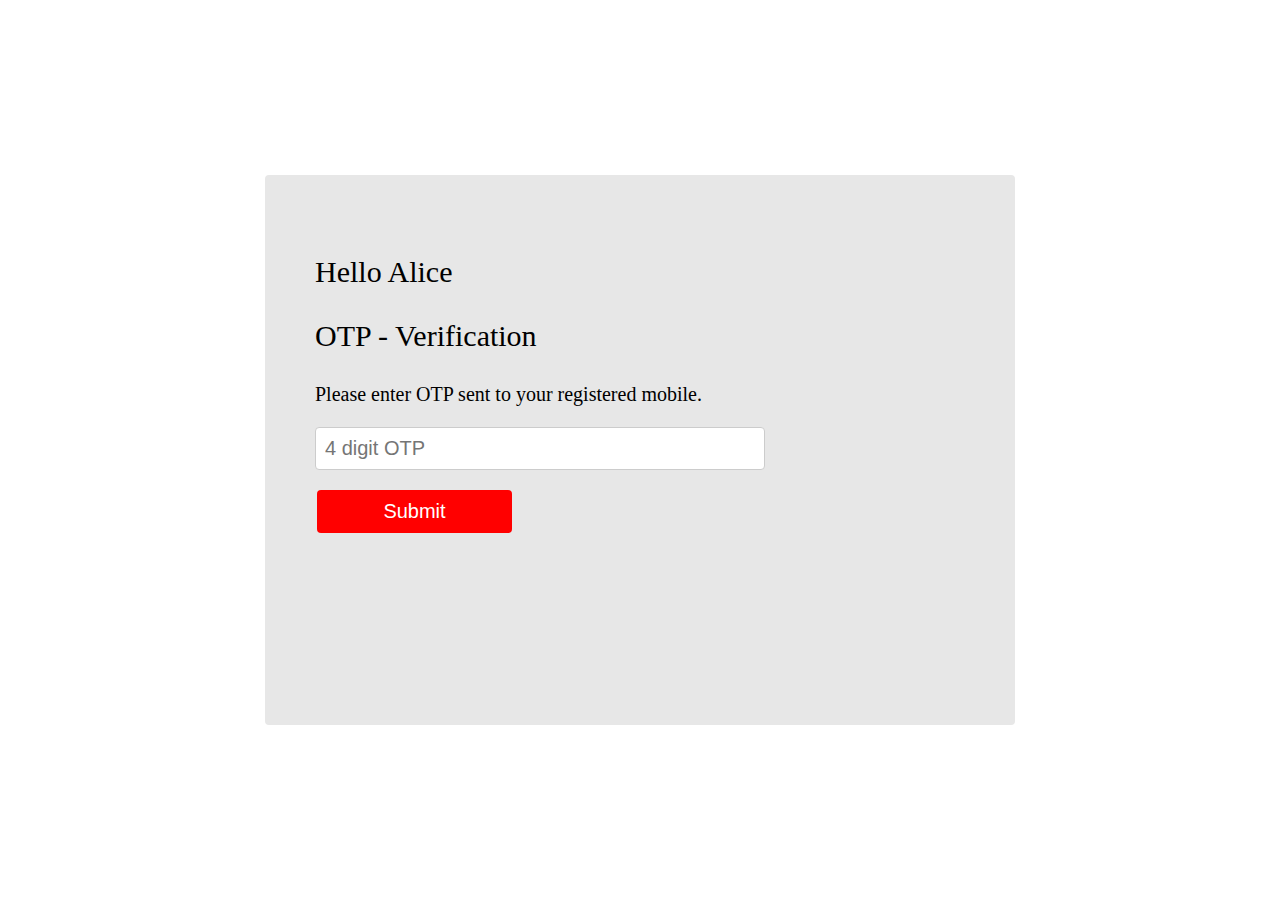
<file: index.html>
<html>
	<head>
		<title>Cyber Bank</title>
		<link rel="stylesheet" href="style.css">
	</head>
	<body>
	
	<div class="centered">
	<div id="in" class="border1">
	<p class="s1" > Hello Alice</p>
	<p class="s1"> OTP - Verification </p>
	<p class="s2"> Please enter OTP sent to your registered mobile.</p>
	<form action="login.php" method="GET">
	<input type="text" name="otp" class="s" placeholder="4 digit OTP" maxlength="4"/></br></br>
	<input type="submit" value="Submit"/></br></br>
	</form>
	
	
	</div>
	</div>
	
	</body>


</html>
</file>
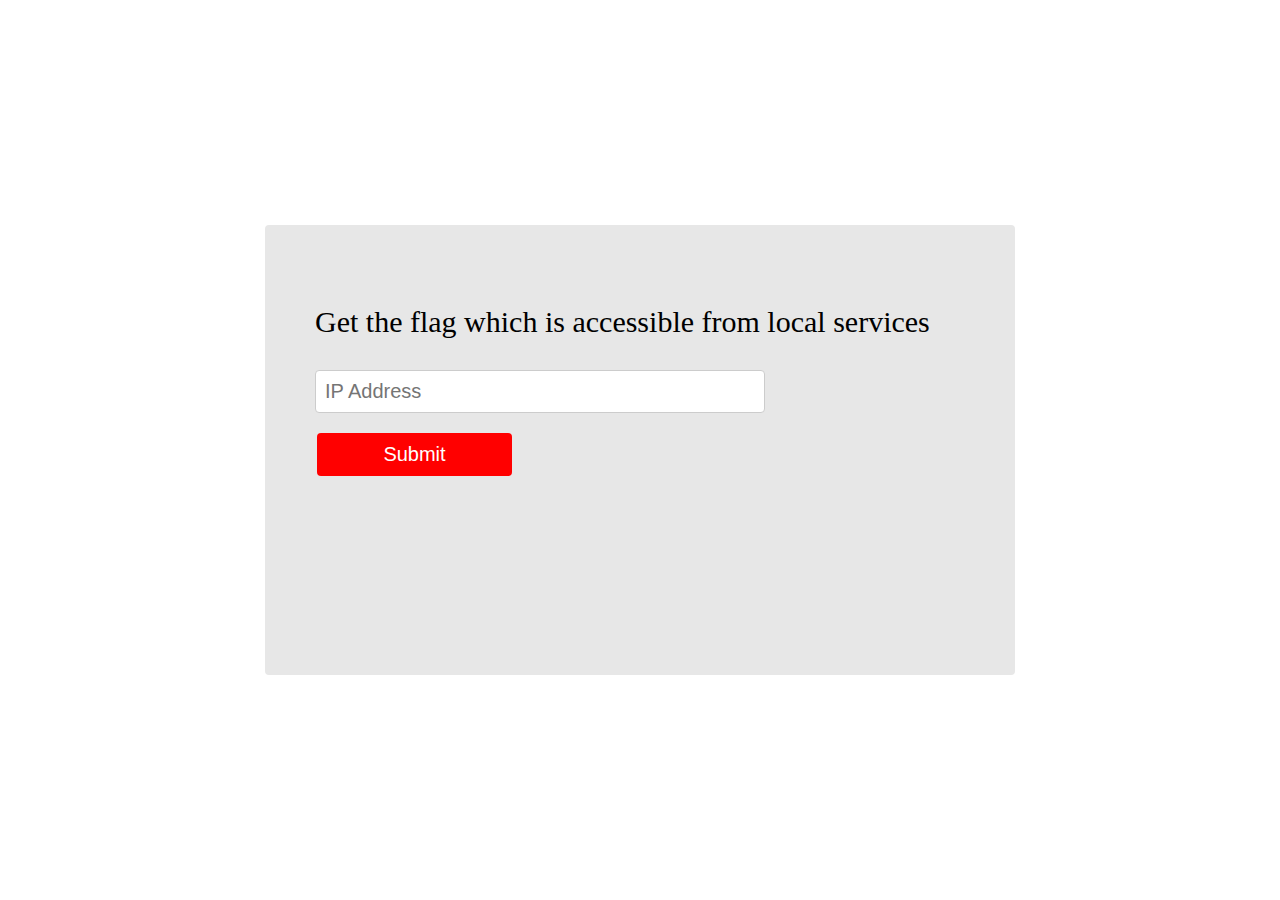
<file: loopback/index.html>
<html>
	<head>
		<title>Cyber Awareness Month 2021</title>
		<link rel="stylesheet" href="style.css">
	</head>
	<body>
	
	<div class="centered">
	<div id="in" class="border1">
	<p class="s1" > Get the flag which is accessible from local services</p>
	<form action="getFlag.php" method="GET">
	<input type="text" name="ip" class="s" placeholder="IP Address"/></br></br>
	<input type="submit" value="Submit"/></br></br>
	</form>
	
	
	</div>
	</div>
	
	</body>


</html>
</file>
<file: style.css>
.centered
{
	position:absolute;
	top: 50%;
	left:50%;
	transform: translate(-50%, -50%);
	
}

.border1
{
background-color: #e7e7e7;	
width: 650px;
height: 450px;
top: 10%;
color: black;
border: 1px;
padding: 50px;
margin: 2px;	
border-radius: 4px;
	
	
}

.border2
{
background-color: #e7e7e7;	
width: 350px;
height: 450px;
color: black;
border: 1px;
padding: 50px;
margin: 2px;
border-radius: 4px;	
	
	
}

.s
{
	width:450px;
	padding: 9px;
	margin: 1px 0;
	display:inline-block;
	border: 1px solid #ccc;
	border-radius: 4px;
	box-sizing: border-box;
	font-size: 20px;
	
}

.s1
{
	width:100%
	border: 1px solid #ccc;
	border-radius: 4px;
	box-sizing: border-box;
	font-size: 30px;
	#text-shadow: 2px 2px 5px red;
	
}
.s2
{
	width:100%
	border: 1px solid #ccc;
	border-radius: 4px;
	box-sizing: border-box;
	font-size: 20px;
	#text-shadow: 2px 2px 5px red;
	
}
.s3
{
	width:100%
	border: 1px solid #ccc;
	border-radius: 4px;
	box-sizing: border-box;
	font-size: 20px;
	font-weight: bold;
	
}
.s4
{
	background-color: white;
    border: 2px solid black;
    color: green;
    padding: 5px 10px;
    text-align: center;
    display: inline-block;
    font-size: 20px;
    margin: 10px 30px;
    cursor: pointer;
    text-decoration:none;
	
}


input[type=submit]
{
	background-color: red;
	border: none;
	color: white;
	padding: 10px 25px;
	text-align: center;
	text-decoration: none;
	display: inline-block;
	margin: 1px 2px;
	cursor:pointer;
	border-radius: 4px;
	font-size: 20px;
	width:30%;
}
</file>
<file: loopback/style.css>
.centered
{
	position:absolute;
	top: 50%;
	left:50%;
	transform: translate(-50%, -50%);
	
}

.border1
{
background-color: #e7e7e7;	
width: 650px;
height: 350px;
top: 10%;
color: black;
border: 1px;
padding: 50px;
margin: 2px;	
border-radius: 4px;
	
	
}

.border2
{
background-color: #e7e7e7;	
width: 350px;
height: 450px;
color: black;
border: 1px;
padding: 50px;
margin: 2px;
border-radius: 4px;	
	
	
}

.s
{
	width:450px;
	padding: 9px;
	margin: 1px 0;
	display:inline-block;
	border: 1px solid #ccc;
	border-radius: 4px;
	box-sizing: border-box;
	font-size: 20px;
	
}

.s1
{
	width:100%
	border: 1px solid #ccc;
	border-radius: 4px;
	box-sizing: border-box;
	font-size: 30px;
	#text-shadow: 2px 2px 5px red;
	
}
.s2
{
	width:100%
	border: 1px solid #ccc;
	border-radius: 4px;
	box-sizing: border-box;
	font-size: 20px;
	#text-shadow: 2px 2px 5px red;
	
}
.s3
{
	width:100%
	border: 1px solid #ccc;
	border-radius: 4px;
	box-sizing: border-box;
	font-size: 20px;
	font-weight: bold;
	
}
.s4
{
	background-color: white;
    border: 2px solid black;
    color: green;
    padding: 5px 10px;
    text-align: center;
    display: inline-block;
    font-size: 20px;
    margin: 10px 30px;
    cursor: pointer;
    text-decoration:none;
	
}


input[type=submit]
{
	background-color: red;
	border: none;
	color: white;
	padding: 10px 25px;
	text-align: center;
	text-decoration: none;
	display: inline-block;
	margin: 1px 2px;
	cursor:pointer;
	border-radius: 4px;
	font-size: 20px;
	width:30%;
}
</file>
